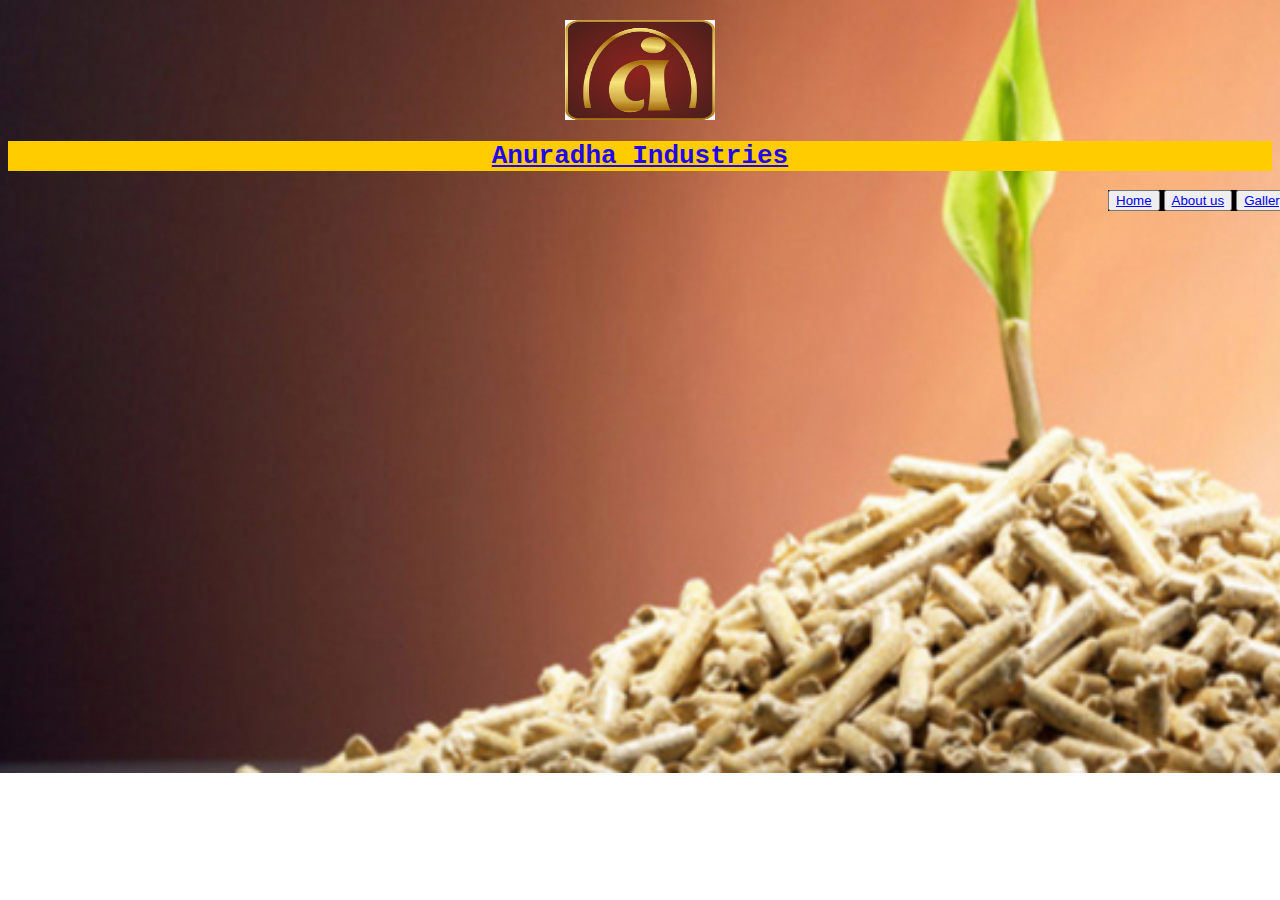
<file: index.html>
<!DOCTYPE html>
<html>
<head>
<title>Anuradha Industries</title>
	<link rel="stylesheet" type="text/css" href="web.css">
	<link rel="stylesheet" href="https://cdn.jsdelivr.net/npm/bootstrap@4.5.3/dist/css/bootstrap.min.css" integrity="sha384-TX8t27EcRE3e/ihU7zmQxVncDAy5uIKz4rEkgIXeMed4M0jlfIDPvg6uqKI2xXr2" crossorigin="anonymous">
</head>
<body>
		<h2></h2>
	<center><pre><img src="A.jpeg" width="150" height="100"><h1>Anuradha Industries</pre></h1></center>
	<h3></h3>

<p>
<button type="button" class="btn btn-outline-primary"><a href="web1.html">Home</a></button>
<button type="button" class="btn btn-outline-success"><a href="Web2.html"> About us</a></button>
<button type="button" class="btn btn-outline-danger"><a href="Gallery.html"> Gallery</a></button>
<button type="button" class="btn btn-outline-warning"><a href="Contact.html">Contact us</a></button>
</p>
</center>
</body>
</html>
</file>
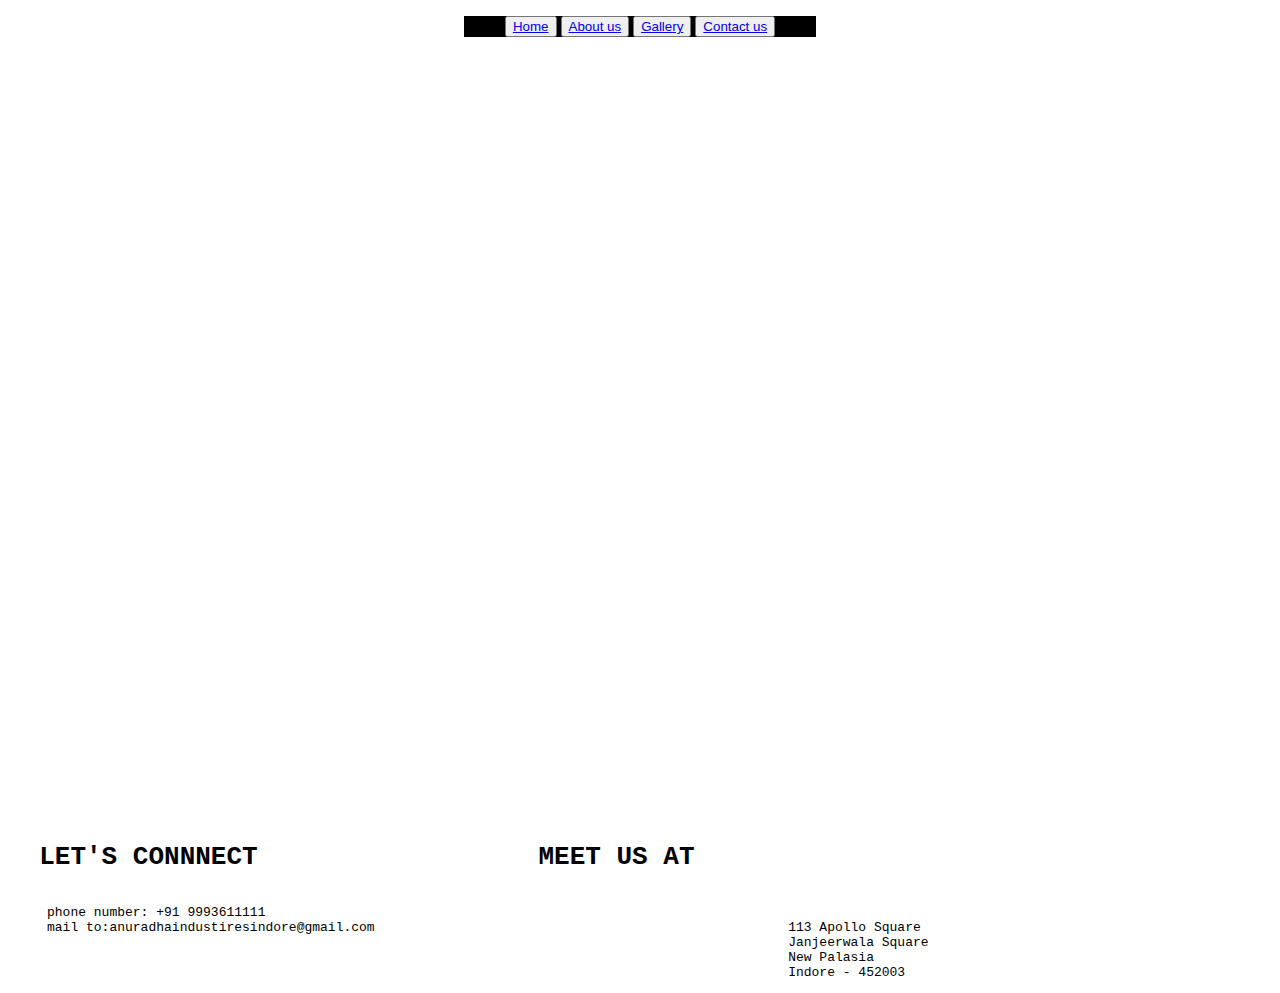
<file: Contact.html>
<!DOCTYPE html>
<html>
<head>
	<title>Contact us</title>
	<link rel="stylesheet" type="text/css" href="contact.css">
	<link href="https://cdn.jsdelivr.net/npm/bootstrap@5.0.0-beta1/dist/css/bootstrap.min.css" rel="stylesheet" integrity="sha384-giJF6kkoqNQ00vy+HMDP7azOuL0xtbfIcaT9wjKHr8RbDVddVHyTfAAsrekwKmP1" crossorigin="anonymous">
</head>
<body>
	<center>
		<p>
<button type="button" class="btn btn-outline-primary"><a href="web1.html">Home</a></button>
<button type="button" class="btn btn-outline-success"><a href="Web2.html"> About us</a></button>
<button type="button" class="btn btn-outline-danger"><a href="Gallery.html"> Gallery</a></button>
<button type="button" class="btn btn-outline-warning"><a href="Contact.html">Contact us</a></button>
</p>
</center>
<iframe src="https://www.google.com/maps/embed?pb=!1m18!1m12!1m3!1d3680.0641313699516!2d75.87885121496234!3d22.72585758510411!2m3!1f0!2f0!3f0!3m2!1i1024!2i768!4f13.1!3m3!1m2!1s0x0%3A0x0!2zMjLCsDQzJzMzLjEiTiA3NcKwNTInNTEuNyJF!5e0!3m2!1sen!2sin!4v1609845191755!5m2!1sen!2sin" width="1500" height="750" frameborder="0" style="border:0;" allowfullscreen="" aria-hidden="false" tabindex="0"></iframe>
<br>
<br>
<pre><h1>  LET'S CONNNECT                  MEET US AT</h1>
     phone number: +91 9993611111
     mail to:anuradhaindustiresindore@gmail.com                                                     113 Apollo Square 
                                                                                                    Janjeerwala Square 
		                                                                                    New Palasia 
	                                                                                            Indore - 452003</pre>				 
</body>
</html>
</file>
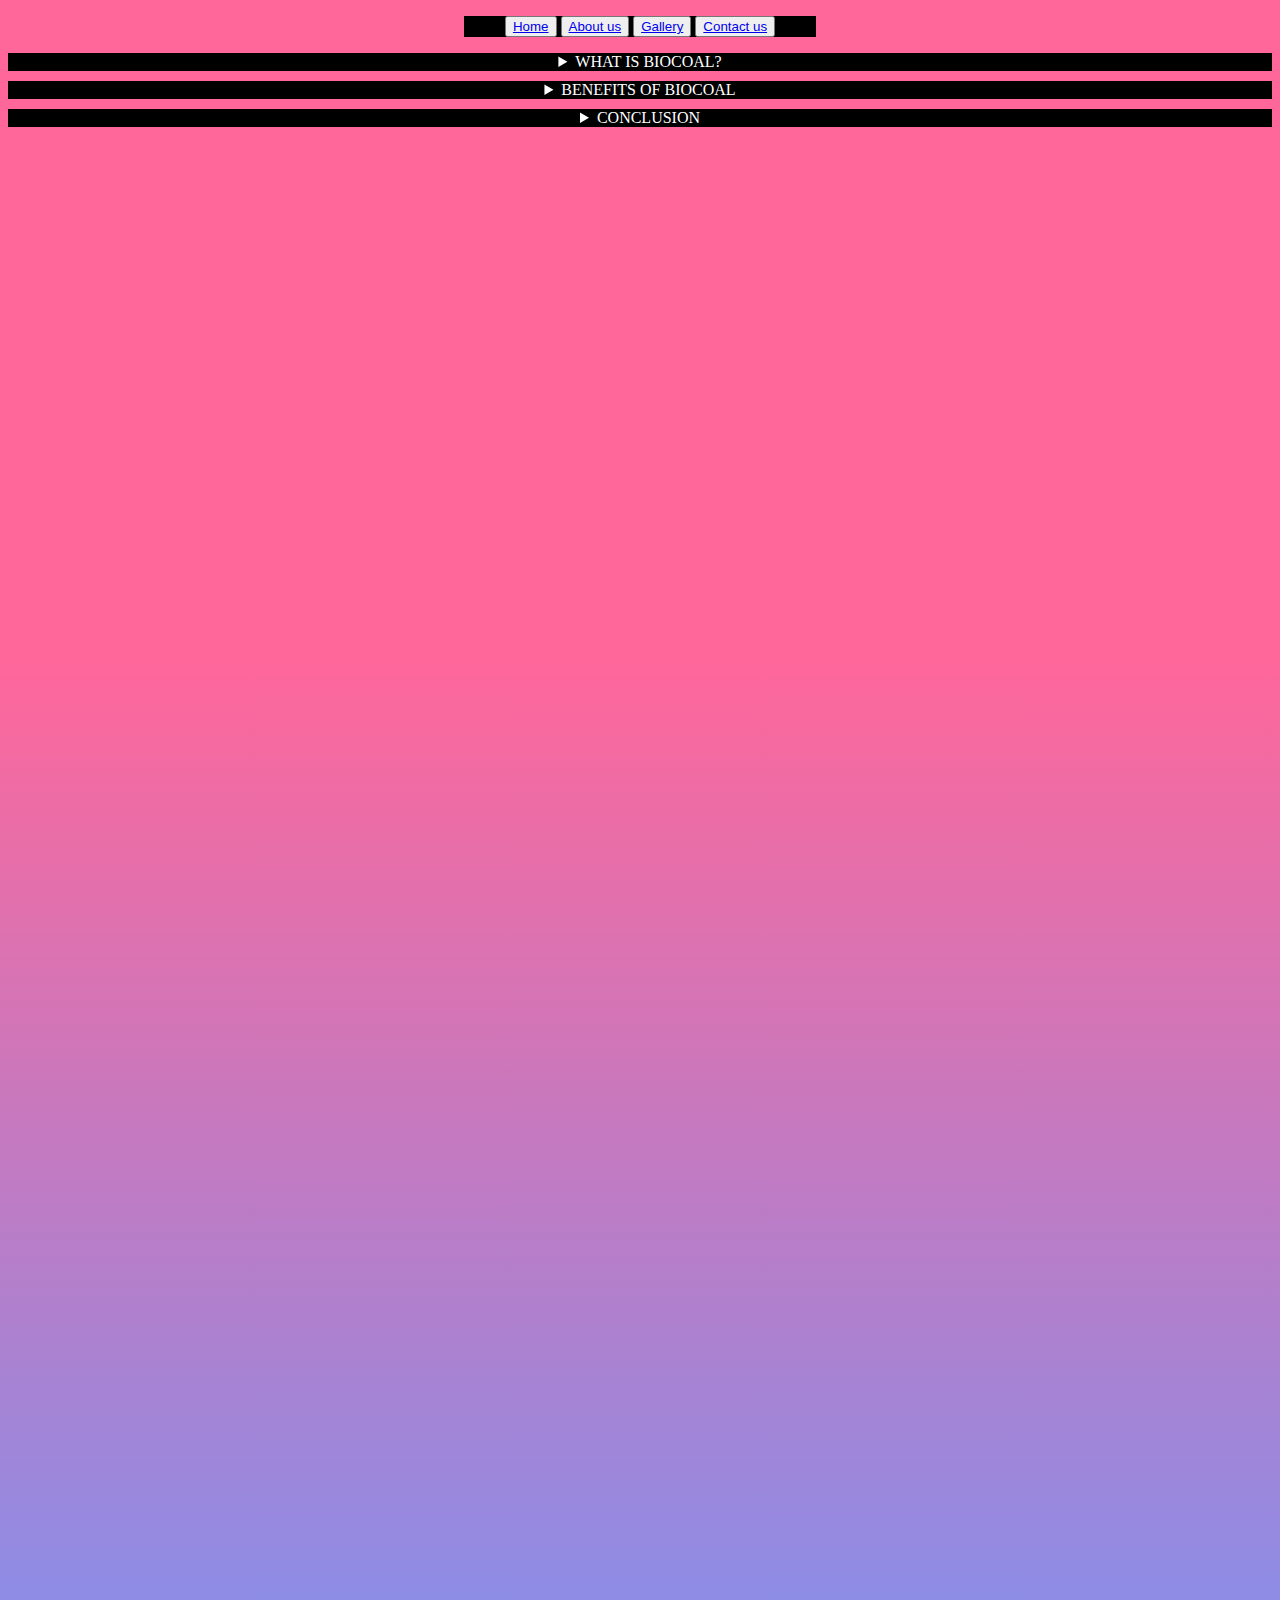
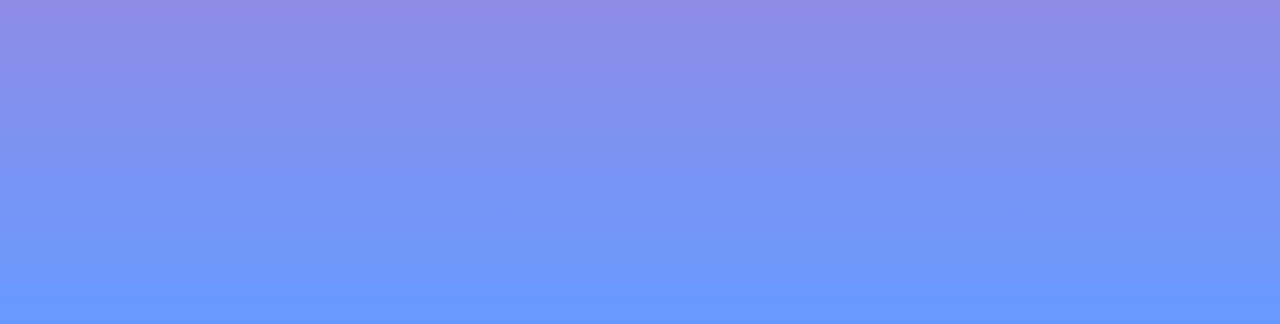
<file: summary.html>
<!DOCTYPE html>
<html>
<head>
	<title>Learn More</title>
	<link rel="stylesheet" type="text/css" href="summary.css">
	<link rel="stylesheet" href="https://cdn.jsdelivr.net/npm/bootstrap@4.5.3/dist/css/bootstrap.min.css" integrity="sha384-TX8t27EcRE3e/ihU7zmQxVncDAy5uIKz4rEkgIXeMed4M0jlfIDPvg6uqKI2xXr2" crossorigin="anonymous">
</head>
<body>
	<center>
		<p>
<button type="button" class="btn btn-outline-primary"><a href="web1.html">Home</a></button>
<button type="button" class="btn btn-outline-success"><a href="Web2.html"> About us</a></button>
<button type="button" class="btn btn-outline-danger"><a href="Gallery.html"> Gallery</a></button>
<button type="button" class="btn btn-outline-warning"><a href="Contact.html">Contact us</a></button>
</p>
<details>
	<summary>WHAT IS BIOCOAL?</summary>
	Biocoal, also commonly referred to as syn coal (synthetic coal), is created through the torrefaction of biomass.

Biomass is a broad term that covers plant products and by-products. From forest product residuals to sugarcane bagasse, the term biomass is used to describe anything with a cellulosic structure. And while biomass itself is used as a fuel source, upgrading biomass to biocoal offers many benefits.

The conversion of biomass to biocoal creates a product with similar characteristics to traditional fossil-based coal, making it a viable option for coal consumers looking to reduce their emissions.
<img src="S1.gif">
</details>
<details>
	<summary>BENEFITS OF BIOCOAL</summary>
<ul>
<li>HIGHER ENERGY VALUE</li>
The torrefaction process increases the energy value of the biomass, making it comparable to conventional coal heating values. Some thermal degradation occurs during torrefaction, reducing the mass of the material and resulting in more concentrated energy per unit weight. 
<li> REDUCED MOISTURE CONTENT</li>

Although biomass has already been dried to an acceptable amount for use as a fuel source, the conversion to biocoal further reduces the moisture content of the material. While this helps to improve the energy value of the material, it also causes the material to be hydrophobic,  meaning it will not absorb moisture from the air. As such, it requires no special storage requirements – an enticing characteristic for power plants. The reduced moisture can also decrease transportation costs where applicable.
<li>BURNS CLEANER</li>
Unlike fossil coal, biocoal does not contain sulfur, nitrogen oxides, or mercury. Additionally, the ash content is much lower than traditional coal. These factors combine to yield a much cleaner burn, reducing greenhouse gas emissions.

The use of biocoal not only aids in protecting the environment through reduced greenhouse gases, but it also opens up the opportunity for companies to purchase carbon offsets, further improving the economics of implementing biocoal as an alternative to fossil fuels.

<li>EASY TO IMPLEMENT</li>
Biocoal is an especially viable option because it performs like conventional coal products. Unlike other biomass products such as wood chips or pellets, power plants need to make very few, if any, changes to their facility to utilize biocoal as a fuel source. This is because biocoal can be ground, allowing it to be easily integrated into existing systems because it performs like the traditional pulverized coal. The biocoal can then be blended and co-fired with traditional coal.

In addition to use at coal-fired power plants, biocoal is also catching the interest of cement producers, where a significant amount of energy in the form of coal and petroleum coke are currently used as a fuel source.</ul>
<img src="S3.jpeg">
</details>
<details>
<summary>CONCLUSION</summary>
	Biocoal as a renewable energy source is a developing market and will play an important role in reducing greenhouse gases and our reliance on coal. In the face of climate change and increasing legislation, biocoal is an attractive option to reducing toxic emissions and meeting carbon footprint goals.

Anuradha Industries offers rotary kilns for the production of biocoal, as well as rotary dryers and complete dryer islands for biomass drying. For more information, contact us today!
<br>
<img src="S4.gif">
</details>
</center>
</body>
</html>
</file>
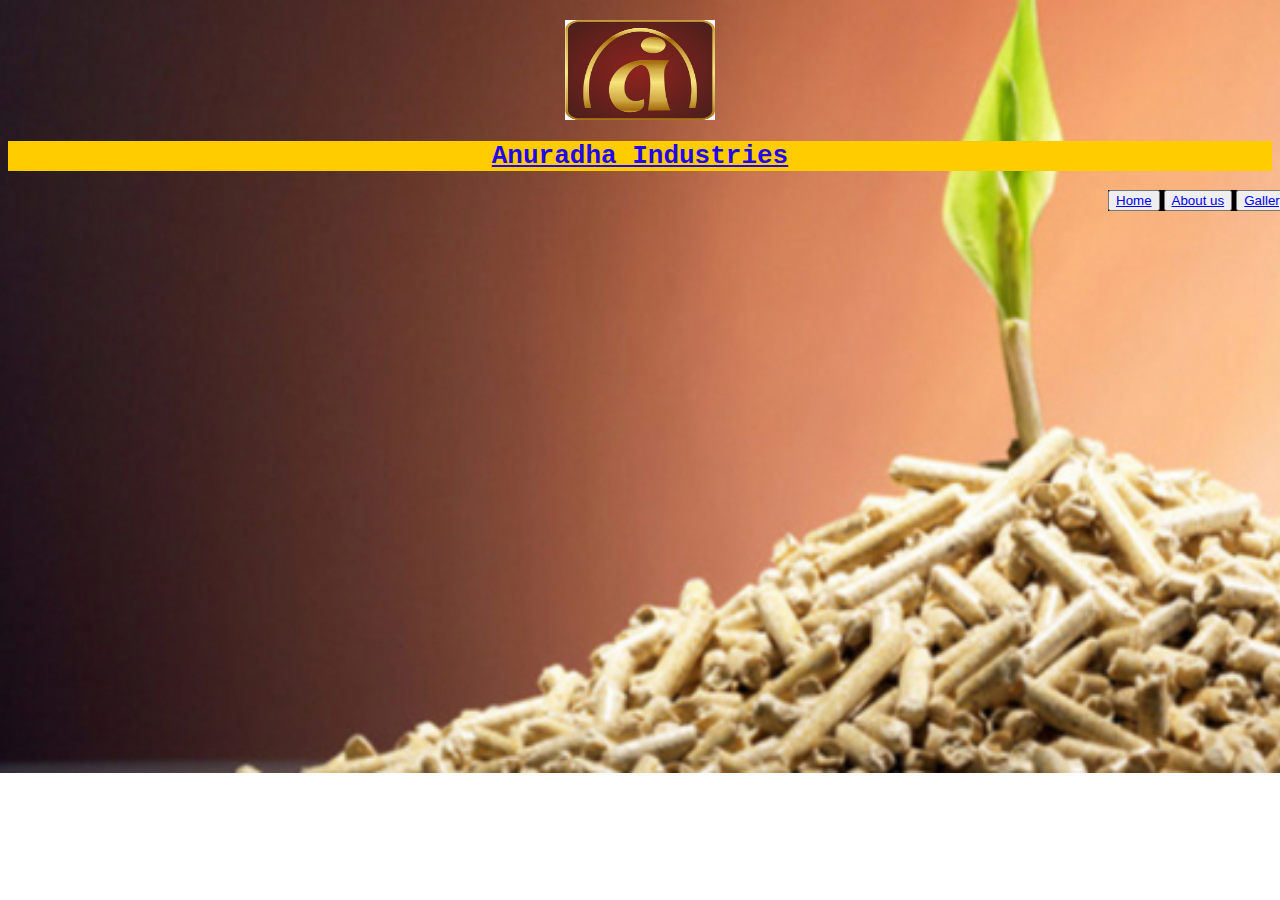
<file: web.html>
<!DOCTYPE html>
<html>
<head>
<title>Anuradha Industries</title>
	<link rel="stylesheet" type="text/css" href="web.css">
	<link rel="stylesheet" href="https://cdn.jsdelivr.net/npm/bootstrap@4.5.3/dist/css/bootstrap.min.css" integrity="sha384-TX8t27EcRE3e/ihU7zmQxVncDAy5uIKz4rEkgIXeMed4M0jlfIDPvg6uqKI2xXr2" crossorigin="anonymous">
</head>
<body>
		<h2></h2>
	<center><pre><img src="A.jpeg" width="150" height="100"><h1>Anuradha Industries</pre></h1></center>
	<h3></h3>

<p>
<button type="button" class="btn btn-outline-primary"><a href="web1.html">Home</a></button>
<button type="button" class="btn btn-outline-success"><a href="Web2.html"> About us</a></button>
<button type="button" class="btn btn-outline-danger"><a href="Gallery.html"> Gallery</a></button>
<button type="button" class="btn btn-outline-warning"><a href="Contact.html">Contact us</a></button>
</p>
</center>
</body>
</html>
</file>
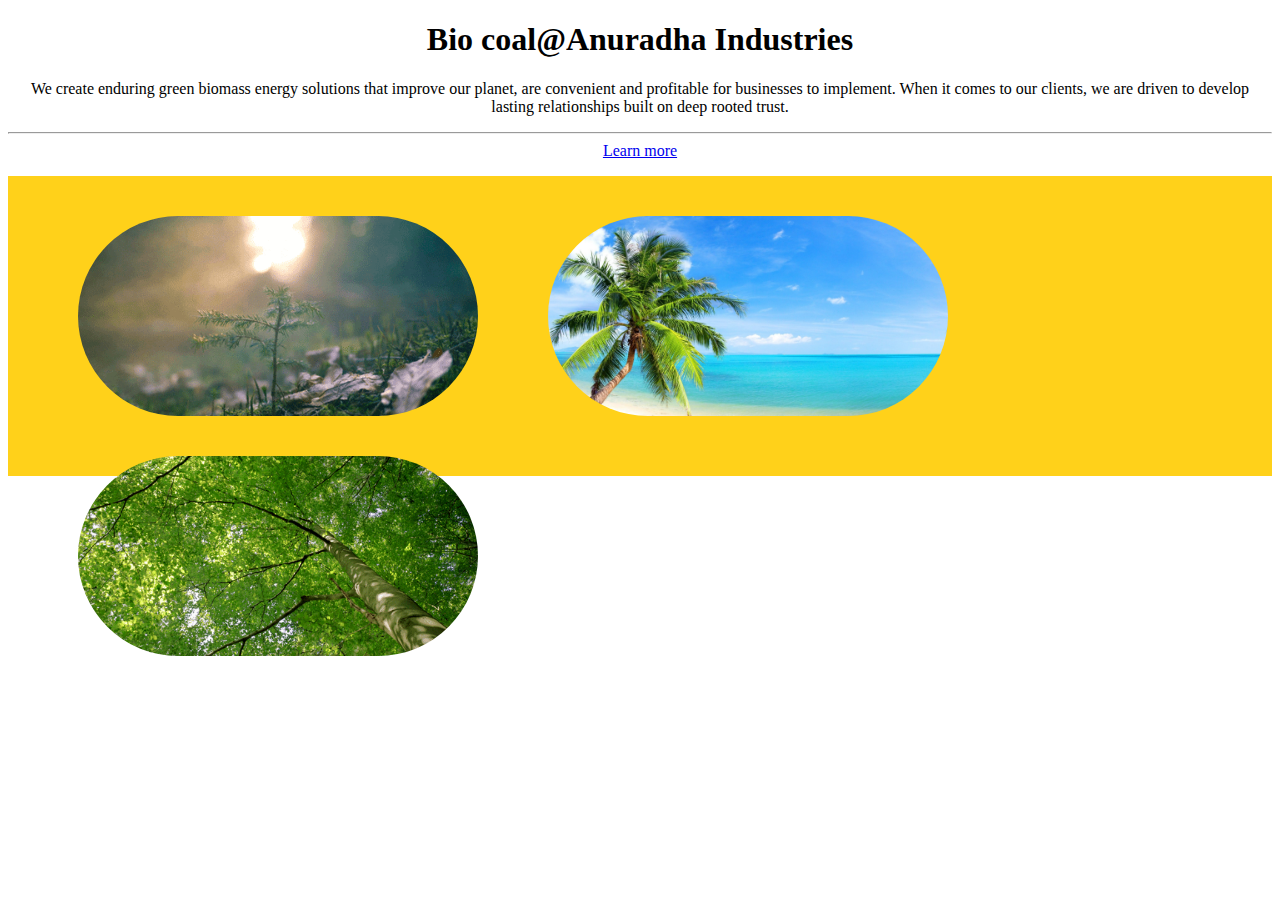
<file: web1.html>
<!DOCTYPE html>
<html>
<head>
	<title>Home</title>
	<link rel="stylesheet" href="https://cdn.jsdelivr.net/npm/bootstrap@4.5.3/dist/css/bootstrap.min.css" integrity="sha384-TX8t27EcRE3e/ihU7zmQxVncDAy5uIKz4rEkgIXeMed4M0jlfIDPvg6uqKI2xXr2" crossorigin="anonymous">
	<link rel="stylesheet" type="text/css" href="web1.css">
</head>
<body>
	<div class="jumbotron">
		<center>
  <h1 class="display-4">Bio coal@Anuradha Industries</h1>
  <p class="lead">We create enduring green biomass energy solutions that improve our planet, are convenient and profitable for businesses to implement. When it comes to our clients, we are driven to develop lasting relationships built on deep rooted trust.</p>
  <hr class="my-4">
    <a class="btn btn-primary btn-lg" href="summary.html" role="button">Learn more</a>
  </p>
</div>
<div id="first"></div>

<div id="second">
	 <div class="box"></div>
     <div class="box"></div>
     <div class="box"></div>
 </div>
 <div id="third"></div>
</center>
</body>
</html>
</file>
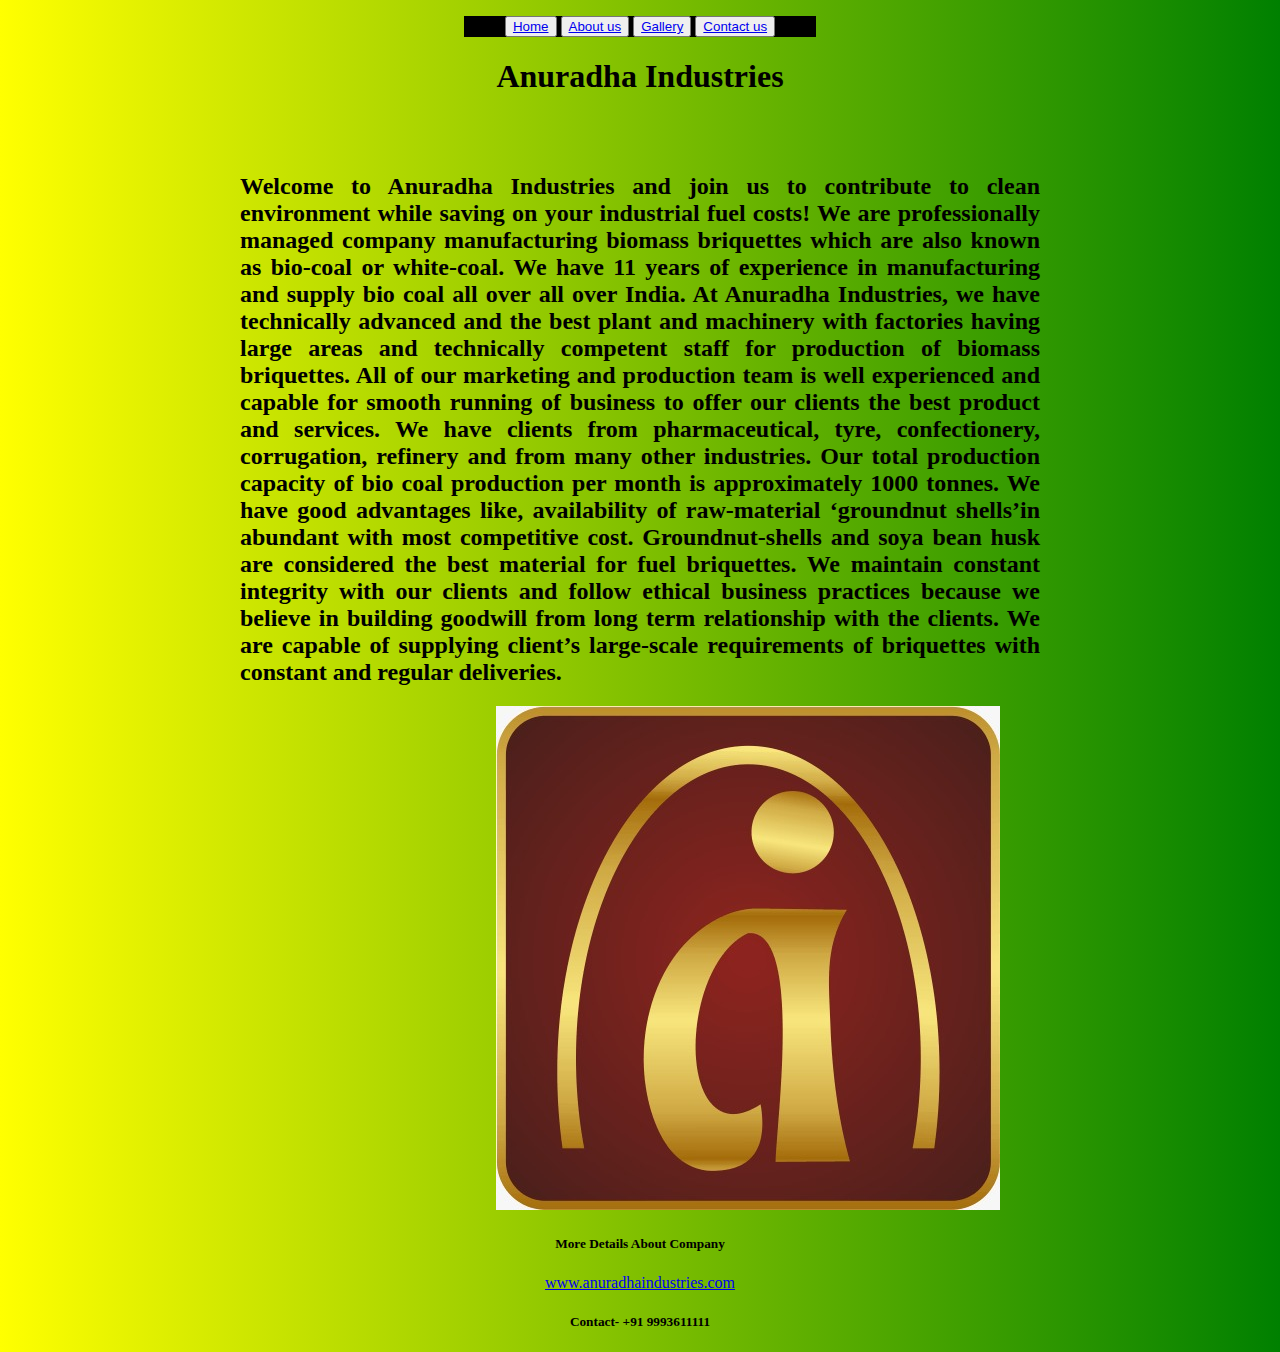
<file: Web2.html>
<!DOCTYPE html>
<html>
<head>
	<title>About us</title>
	<link rel="stylesheet" type="text/css" href="web2.css">
<link rel="stylesheet" href="https://cdn.jsdelivr.net/npm/bootstrap@4.5.3/dist/css/bootstrap.min.css" integrity="sha384-TX8t27EcRE3e/ihU7zmQxVncDAy5uIKz4rEkgIXeMed4M0jlfIDPvg6uqKI2xXr2" crossorigin="anonymous">
</head>
</head>
<body>
	<center>
		<p>
<button type="button" class="btn btn-outline-primary"><a href="web1.html">Home</a></button>
<button type="button" class="btn btn-outline-success"><a href="Web2.html"> About us</a></button>
<button type="button" class="btn btn-outline-danger"><a href="Gallery.html"> Gallery</a></button>
<button type="button" class="btn btn-outline-warning"><a href="Contact.html">Contact us</a></button>
</p>
		<h1>Anuradha Industries</h1>
		<br>
		<br>

<h2>
Welcome to Anuradha Industries and join us to contribute to clean environment while saving on your industrial fuel costs!

We are professionally managed company manufacturing biomass briquettes which are also known as bio-coal or white-coal. We have 11 years of experience in manufacturing and supply bio coal all over all over India. At Anuradha Industries, we have technically advanced and the best plant and machinery with factories having large areas and technically competent staff for production of biomass briquettes. All of our marketing and production team is well experienced and capable for smooth running of business to offer our clients the best product and services.

We have clients from pharmaceutical, tyre, confectionery, corrugation, refinery and from many other industries. Our total production capacity of bio coal production per month is approximately 1000 tonnes. We have good advantages like, availability of raw-material ‘groundnut shells’in abundant with most competitive cost. Groundnut-shells and soya bean husk are considered the best material for fuel briquettes.

We maintain constant integrity with our clients and follow ethical business practices because we believe in building goodwill from long term relationship with the clients. We are capable of supplying client’s large-scale requirements of briquettes with constant and regular deliveries.

</h2>
<div class="card" style="width: 18rem;">
  <img src="A.jpeg" class="card-img-top" alt="...">
  <div class="card-body">
    <h5 class="card-title">More Details About Company</h5>
    <a href="https://www.indiamart.com/anuradhaindustries-indore/" class="btn btn-primary">www.anuradhaindustries.com</a>
    <h5>Contact- +91 9993611111</h5>
  </div>
</div>
</center>
</body>
</html>
</file>
<file: web.css>
body{
	background-image: url(web1.jpg);
	background-repeat:no-repeat;
	background-size:cover;
	height:745px;
}
h1{
    background-color:#ffcc00;
	color:#2207eb;
	font size:30px;
	text-decoration: underline;
}
p{
	margin-left:1100px;
	background-color:black;
	width:352px;
}
</file>
<file: contact.css>
p{
		background-color:black;
	width: 352px;
}
</file>
<file: summary.css>
summary{
	background-color:black;
	color:white;
	font size:30px;
	margin-top:10px;
}
body{
	background: linear-gradient(to top, #6699ff 0%, #ff6699 66%);
	background-repeat: no-repeat;
	background-size:cover;
	height:1900px;
}
p{
		background-color:black;
	width: 352px;
}
</file>
<file: web1.css>
#second{
	background-color:#ffd11a;
	height:300px;
	margin-top:10px;
}
.box{
	border-radius:120px;
	width:400px;
	height:200px;
	background-color:magenta;
	float:left;
	margin-top:40px;
	margin-left:70px;
}
.box:nth-child(1){
background-image:url(gif1.gif);
background-size:cover;

}
.box:nth-child(2){
background-image:url(bg.jpg);
background-size:cover;
}
.box:nth-child(3){
background-image:url(gif2.gif);
background-size:cover;
}
</file>
<file: web2.css>
body{
	background-image: linear-gradient(to right,yellow,green);
}
h2{
	width:800px;
	text-align:justify;
}
p{
	background-color:black;
	width: 352px;
}
</file>
